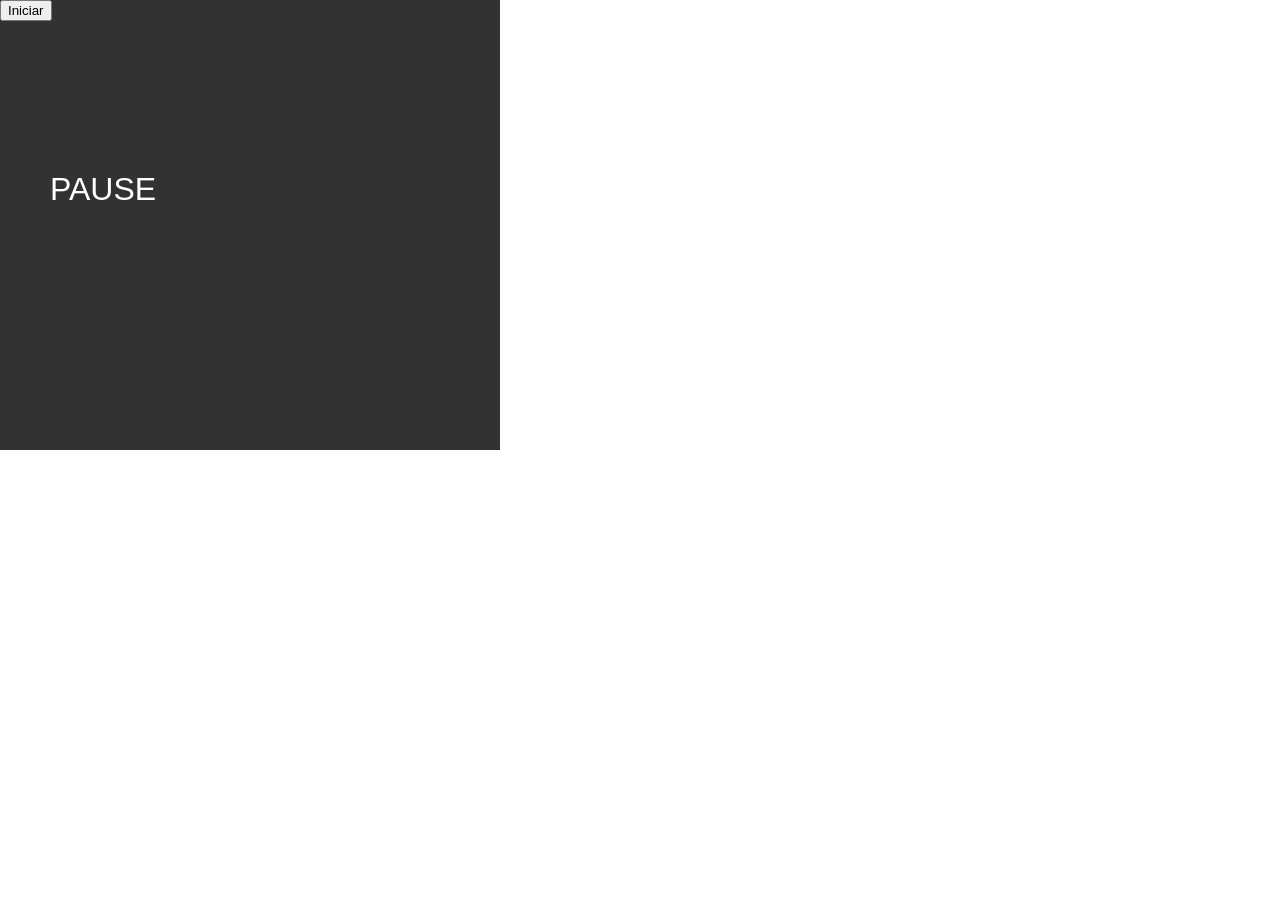
<file: index.html>
<!DOCTYPE html>
<html>
  <head>
    <meta charset="UTF-8">
    <title>Frogger</title>
    <script src="libraries/p5.js" type="text/javascript"></script>

    <script src="libraries/p5.dom.js" type="text/javascript"></script>
    <script src="libraries/p5.sound.js" type="text/javascript"></script>

    <script src="rectangle.js" type="text/javascript"></script>
    <script src="obstacle.js" type="text/javascript"></script>
    <script src="safearea.js" type="text/javascript"></script>
    <script src="platform.js" type="text/javascript"></script>
    <script src="row.js" type="text/javascript"></script>
    <script src="frog.js" type="text/javascript"></script>
    <script src="sketch.js" type="text/javascript"></script>
    <script src="heart.js" type="text/javascript"></script>

    <style> body {padding: 0; margin: 0;} canvas {vertical-align: top;} </style>
  </head>
  <body>
  </body>
</html>
</file>
